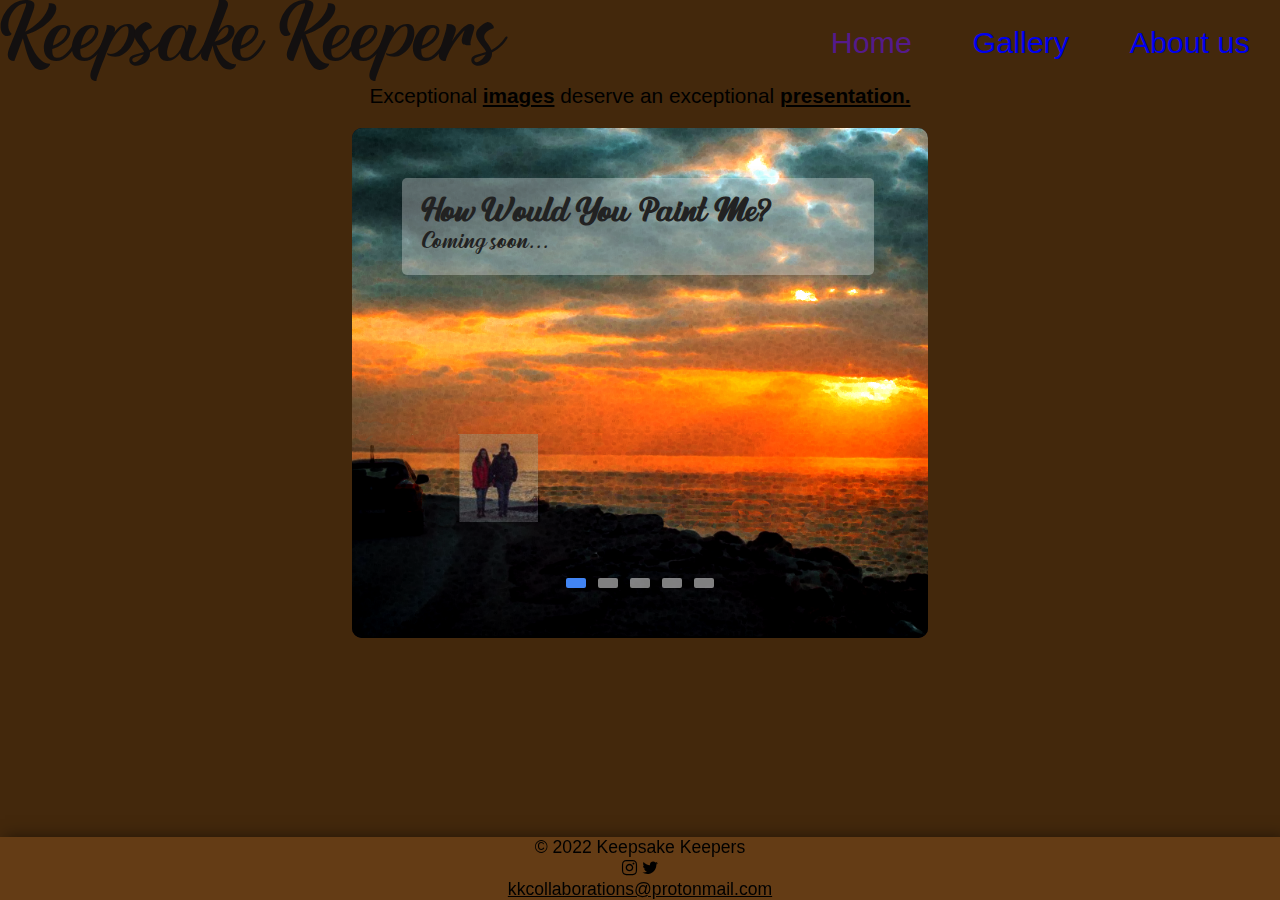
<file: index.html>
<!DOCTYPE html>
<html lang="en">
<head>
    <meta charset="UTF-8">
    <meta http-equiv="X-UA-Compatible" content="IE=edge">
    <link rel="stylesheet" href="https://www.w3schools.com/lib/w3.css">
    <link rel="stylesheet" href="https://cdnjs.cloudflare.com/ajax/libs/font-awesome/4.7.0/css/font-awesome.min.css">
    <meta name="viewport" content="width=device-width, initial-scale=1.0">
    <link rel="stylesheet" href="style/style.css">
    <script src="js/carousel.js"></script>
    <script src="js/nav.js" defer></script>
    <link rel="icon" type="image/x-icon" href="resources/icons/KeepsakeKeepers.ico">
    <title>Keepsake Keepers</title>
</head>
<body onload="main()">

    <header>
        <nav>
            <div class="wrapper">
                <a href="" id="logo" class="no-select">Keepsake Keepers</a>
                <button class="mobile-nav-toggle" aria-controls="primary-navigation" aria-expanded="false"></button>
                <div class="menu" data-visible="false" id="primary-navigation">
                    <a href="" class="no-select">Home</a>
                    <a href="pages/gallery/" class="no-select">Gallery</a>
                    <a href="pages/aboutUs/" class="no-select">About us</a> 
                </div>
            </div>
        </nav>
    </header>

    <main>
        <div class="container">
            <span class="no-select">Exceptional <span id="contain">images</span> deserve an exceptional <span id="contain">presentation.</span></span>
            <div class="slider no-select">
                <div class="slide active">
                    <img src="resources/NFTs/love/NFT1/HowWouldYouPaintMe_Love.PNG" alt="">
                    <div class="info">
                        <h2 class="no-select">How Would You Paint Me?</h2>
                        <p class="no-select">Coming soon...</p>
                    </div>
                </div>
                <div class="slide">
                    <img src="resources/NFTs/love/NFT13/NFT13.PNG" alt="">
                    <div class="info">
                        <h2 class="no-select">Tour De Galaxy</h2>
                        <p class="no-select">Coming soon...</p>
                    </div>
                </div>
                <div class="slide">
                    <img src="resources/NFTs/life/NFT12/NFT12.PNG" alt="">
                    <div class="info">
                        <h2 class="no-select">Empty Chair</h2>
                        <p class="no-select">Coming soon...</p>
                    </div>
                </div>
                <div class="slide">
                    <img src="resources/NFTs/love/NFT11/NFT11.PNG" alt="">
                    <div class="info">
                        <h2 class="no-select">Hold My Hand</h2>
                        <p class="no-select">Coming soon...</p>
                    </div>
                </div>
                <div class="slide">
                    <img src="resources/NFTs/life/NFT2/NFT2.PNG" alt="">
                    <div class="info">
                        <h2 class="no-select">Life Is Like A Painting</h2>
                        <p class="no-select">Coming soon...</p>
                    </div>
                </div>
                <div class="navigation">
                    <i class="fa fa-chevron-left prev-btn"></i>
                    <i class="fa fa-chevron-right next-btn"></i>
                </div>
                <div class="navigation-visibility">
                    <div class="slide-icon active"></div>
                    <div class="slide-icon"></div>
                    <div class="slide-icon"></div>
                    <div class="slide-icon"></div>
                    <div class="slide-icon"></div>
                </div>
            </div>
        </div>
    </main>
    <footer>
        <div class="footer-container no-select">
            <span id="copyright">&copy; 2022 Keepsake Keepers</span>
            <span id="copyright">
                <a href="https://www.instagram.com/keepsakekeepersofficial/" target="_blank" class="no-select"><i class="fa fa-instagram w3-xlarge"></i></a>
                <a href="https://twitter.com/KeepsakeKeepers" target="_blank" class="no-select"><i class="fa fa-twitter w3-xlarge"></i></a>
            </span>
            <span id="copyright"><a href="mailto:kkcollaborations@protonmail.com">kkcollaborations@protonmail.com</a></span>
        </div>
    </footer>
</body>
</html>
</file>
<file: style/style.css>
@font-face {
    src:url('../resources/fonts/Austein-Script.woff') format('woff'),
        url('../resources/fonts/Austein.woff2') format('woff2');
    font-family: 'Austein';
}

*{
    margin: 0;
    padding: 0;
}

body{
    background: linear-gradient(rgba(0, 0, 0, 0.40), rgba(0, 0, 0, 0.40)), #704214;
    font-family: 'Austein';
}

.wrapper{
    display: flex;
    justify-content: space-between;
}

.wrapper #logo{
    display: block;
    text-decoration: none;
    font-size: 5em;
    transition: color 0.5s ease;
    height: min-content;
    width: fit-content;
}

#logo:hover, .menu a:hover, #copyright > a:hover{
    color: rgb(19, 16, 16);
}

.menu{
    display: flex;
    justify-content: space-between;
    flex-wrap: wrap;
}

.menu a{
    font-family: sans-serif;
    text-decoration: none;
    align-self: center;
    width: fit-content;
    font-size: 1.9em;
    padding: 0 1em;
    transition: color 0.3s ease;
}

.no-select{
    -webkit-user-select: none; /* Safari */        
    -moz-user-select: none; /* Firefox */
    -ms-user-select: none; /* IE10+/Edge */
    user-select: none; /* Standard */
}

/* Carousel */

.container {
    display: flex;
    justify-content: center;
    align-items: center;
    flex-direction: column;
}

.container span{
    font-family: sans-serif;
    font-size: 1.3em;
    font-weight: 500;
}

.container #contain{
    font-size: 1em;
    text-decoration: underline;
    font-weight: 700;
}

.slider{
    background: #000116;
    position: relative;
    width: 45%;
    height: 60%;
    margin: 20px;
    overflow: hidden;
    border-radius: 10px;
}

.slider .slide{
    position: absolute;
    width: 100%;
    height: 100%;
    clip-path: circle(0% at 0 50%);
}

.slider .slide.active{
    clip-path: circle(150% at 0 50%);
    transition: 2s;
}

.slider .slide img{
    position: absolute;
    width: 100%;
    height: 100%;
    object-fit: cover;
}

.slider .slide .info{
    position: absolute;
    color: #222;
    background: rgba(255, 255, 255, 0.3);
    width: 75%;
    margin-top:50px ;
    margin-left: 50px;
    padding: 20px;
    border-radius: 5px;
    box-shadow: 0 5px 25px rgb(1 1 1 / 5%);
}

.slider .slide .info h2{
    font-size: 2em;
    font-weight: 800;
}

.slider .slide .info p{
    font-size: 1.4em;
    font-weight: 400;
}

.navigation {
    height: 500px;
    display: flex;
    align-items: center;
    justify-content: space-between;
    opacity: 0;
    transition: opacity 0.5s ease;
}

.slider:hover .navigation{
    opacity: 1;
}

.prev-btn, .next-btn{
    z-index: 999;
    font-size: 2em;
    color: #222;
    background: rgba(255, 255, 255, 0.8);
    padding: 10px;
    cursor: pointer;
}

.prev-btn{
    border-top-right-radius: 3px;
    border-bottom-right-radius: 3px;
}

.next-btn{
    border-top-left-radius: 3px;
    border-bottom-left-radius: 3px;
}

.navigation-visibility{
    z-index: 999;
    display: flex;
    justify-content: center;
}

.navigation-visibility .slide-icon{
    z-index: 999;
    background: rgba(255, 255, 255, 0.5);
    width: 20px;
    height: 10px;
    transform: translateY(-50px);
    margin: 0 6px;
    border-radius: 2px;
    box-shadow: 0 5px 25px rgb(1 1 1 / 20%);
}

.navigation-visibility .slide-icon.active{
    background: #4285F4;
}
/* End of carousel*/

/* footer */
.footer-container{
    z-index: 1000;
    box-shadow: 5px 0px 15px 0 rgba(0, 0, 0, .5);
    display: flex;
    justify-content: center;
    flex-direction: column;
    background-color: #643c15;
    position: fixed;
    bottom: 0;
    width: 100%;
}

#copyright{
    font-family:sans-serif;
    text-align: center;
    font-size: 1.1em;
    display: block;
    color: black;
}

#copyright > a{
    color: black;
    transition: color 0.3s ease;
}

.mobile-nav-toggle{
    display: none;
}

/* Media*/
@media(max-width: 1100px){
    .wrapper #logo{
        font-size: 3em;
    }

    .menu a{
        font-size: 1.2em;
        padding: 0 1em;
    }

    .container span{
        font-size: 1.3em;
        font-weight: 600;
    }
    .container span #contain{
        font-size: 0.9em;
        font-weight: 800;
    }

    .slider{
        width: 80%;
    }

    .slider .slide .info{
        position: relative;
        width: 80%;
        margin-left: auto;
        margin-right: auto;
    }
}

@media(max-width: 570px){

    .wrapper #logo{
        font-size: 3em;
    }

    .menu a{
        font-size: 1em;
        padding: 0 1rem;
    }

    .container{
        height: 60vh;
        transform: translateY(20%);
    }
    .navigation{
        height: 40vh;
    }
    .navigation i{
        font-size: 1em;
    }
    .container span{
        font-size: 1em;
        font-weight: 1000;
    }
    .slider .slide .info{
        width: 75%;
        height: 25%;
        margin-top: 1rem;
        margin-left: 1rem;
        padding: 0 1rem;
    }
    .container span #contain{
        font-size: 0.9em;
    }

    .slider .slide .info h2{
        font-size: 1em;
        line-height: 40px;
    }

    .slider .slide .info p{
        font-size: 0.9em;
    }

    #copyright{
        font-size: 1em;
        font-weight: 400;
    }

    .menu{
        position: fixed;
        inset: 0 0 0 50%;
        background-color: hsl(0% 0 100% / 0.2);
        /* filter: sepia(50%); */
        backdrop-filter: blur(0.5rem);
        flex-direction: column;
        justify-content: flex-start;
        padding: min(30vh, 6rem) 2rem;
        z-index: 9999;
        transform: translateX(100%);
        transition: transform 350ms ease-out;
    }
    .menu[data-visible="true"]{
        transform: translateX(0%);
    }

    .menu a{
        font-size: 1.2rem;
        padding: 1em;
        font-weight: 600;
        align-self: flex-start;
    }

    .mobile-nav-toggle{
        display: block;
        position: absolute;
        z-index: 10000;
        background-color: transparent;
        background-image: url('../resources/icons/hamburger-menu.svg');
        background-repeat: no-repeat;
        border: 0;
        width: 2rem;
        aspect-ratio: 1;
        top: 1rem;
        right: 1rem;
    }
     
    .mobile-nav-toggle[aria-expanded="true"]{
        background-image: url('../resources/icons/close.svg');
    }
}
</file>
